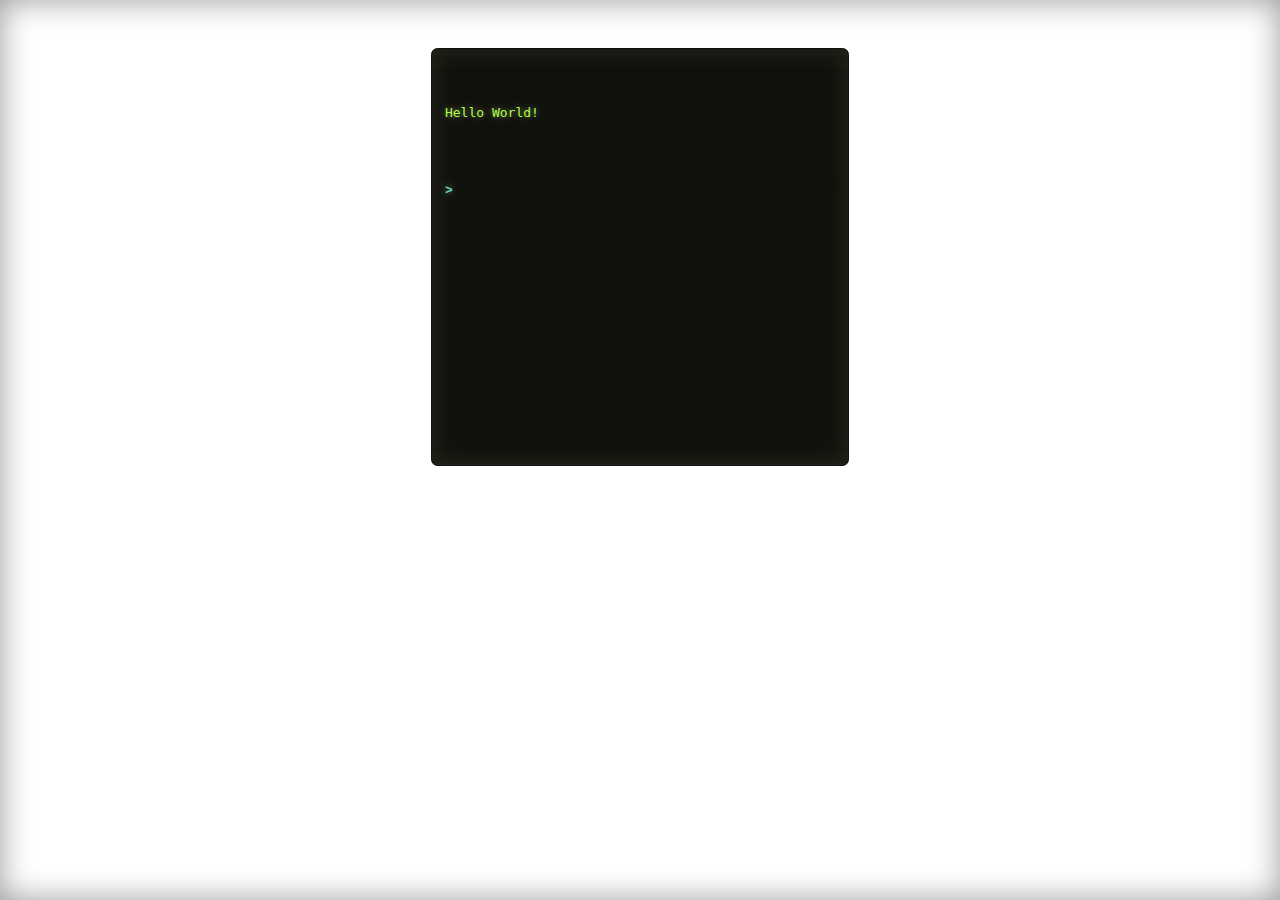
<file: hello_world.html>
<!doctype html>
<html>
<head>
	<meta charset="utf-8">
	<title>Cobold Console: Hello World Example</title>
	<!--- <meta name="viewport" content="width=device-width, initial-scale=1.0"> --->
	<meta name="viewport" content="width=device-width, initial-scale=1.0, maximum-scale=1.0, user-scalable=no">
	<link rel="stylesheet" href="css/console_alpha.css" />
	<script src="http://ajax.googleapis.com/ajax/libs/jquery/2.1.0/jquery.min.js"></script>
	<script src="js/cobold_console-0.1.js"></script>
	<style>
		body, html {
			padding: 0; margin: 0;
			height: 100%;
		}    
		body {
			box-sizing: border-box;
			box-shadow: inset 0 0 2em rgba(0,0,0,0.4);
			padding: 3em 0;
		}
	</style>
</head>
<body>

	<div id="console">
		<div id="consoleOutput">
			Loading...
		</div>
		<div id="consoleInput">
			<form method="get" post="">
				<label for="consoleInputTextArea">&gt;</label>
				<textarea id="consoleInputTextArea"></textarea>
				<!--- <input type="submit" /> --->
			</form>
		</div>
	</div>


<script>
	var cc = new ConsoleClass();
	cc.addLine("\n\nHello World!\n\n");
</script>

<!--- Google Analytics - ignore this --->
<script>
  (function(i,s,o,g,r,a,m){i['GoogleAnalyticsObject']=r;i[r]=i[r]||function(){
  (i[r].q=i[r].q||[]).push(arguments)},i[r].l=1*new Date();a=s.createElement(o),
  m=s.getElementsByTagName(o)[0];a.async=1;a.src=g;m.parentNode.insertBefore(a,m)
  })(window,document,'script','//www.google-analytics.com/analytics.js','ga');
  ga('create', 'UA-7118348-1', 'deathraygames.com');
  ga('send', 'pageview');
</script>

</body>
</html>
</file>
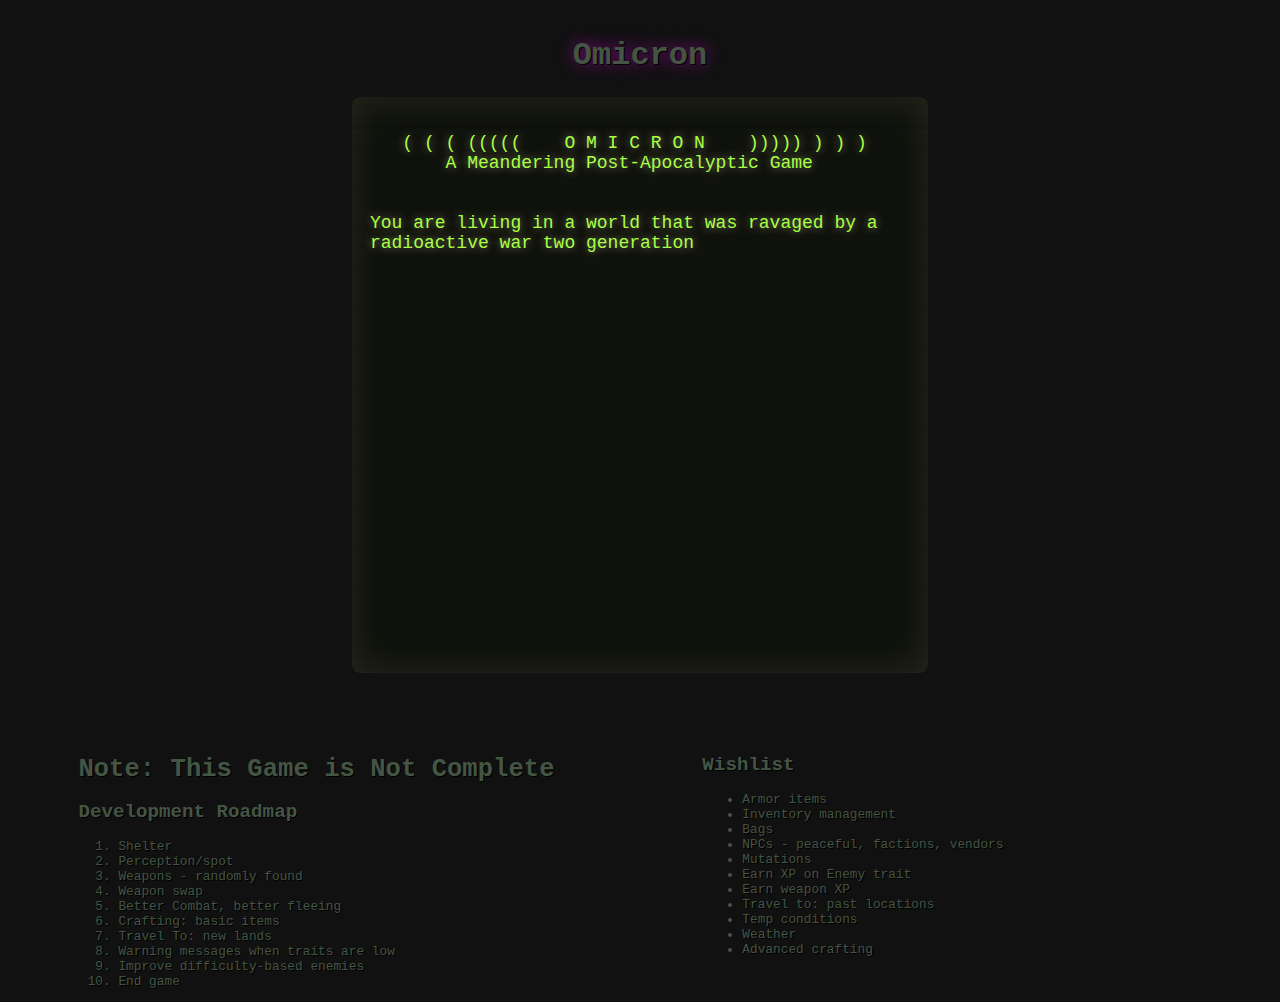
<file: omicron_game.html>
<!doctype html>
<html>
<head>
	<meta charset="utf-8">
	<title>Omicron - Game using Cobold Console</title>
	<!--- <meta name="viewport" content="width=device-width, initial-scale=1.0"> --->
	<meta name="viewport" content="width=device-width, initial-scale=1.0, maximum-scale=1.0, user-scalable=no">
	<link rel="stylesheet" href="css/console_alpha.css" />
	<script src="http://ajax.googleapis.com/ajax/libs/jquery/2.1.0/jquery.min.js"></script>
	<script src="js/cobold_console-0.1.js"></script>
	<script src="js/omicron-0.1.js"></script>
	<style>
		body, html {
			padding: 0; margin: 0;
			height: 100%;
		}    
		body {
			box-sizing: border-box;
			background-color: #111;
			/* box-shadow: inset 0 0 2em rgba(0,0,0,0.3); */
			padding: 1em;
		}	
	
		#console,#consoleInput textarea { font-size: 18px; }
		header > h1 {
			text-align: center;
			color: #454;
			font-family: 'Courier New', 'Lucida Console', monospace;
			text-shadow: 1px 1px 0 black, 0 0 0.5em rgba(255,0,255,0.5);
		}
		section {
			box-sizing: border-box;
			width: 40%;
			margin: 5em 5% 5em 5%;
			float: left;
			color: #454;
			font-size: 80%;
			font-family: 'Courier New', 'Lucida Console', monospace;
			text-shadow: 1px 1px 0 black;
		}
	</style>
</head>
<body>

	<header>
		<h1>Omicron</h1>
	</header>


	<div id="console">
		<div id="consoleOutput">
			Loading...
		</div>
		<div id="consoleInput">
			<form method="get" post="">
				<label for="consoleInputTextArea">&gt;</label>
				<textarea id="consoleInputTextArea" autocapitalize="off"></textarea>
				<!--- <input type="submit" /> --->
			</form>
		</div>
	</div>

	<section class="roadmap">
		<h1>Note: This Game is Not Complete</h1>
		<h2>Development Roadmap</h2>
		<ol>
			<li>Shelter</li>
			<li>Perception/spot</li>
			<li>Weapons - randomly found</li>
			<li>Weapon swap</li>
			<li>Better Combat, better fleeing</li>
			<li>Crafting: basic items</li>
			<li>Travel To: new lands</li>
			<li>Warning messages when traits are low</li>
			<li>Improve difficulty-based enemies</li>
			<li>End game</li>
		</ol>
	</section>
	<section class="wishlist">
		<h2>Wishlist</h2>
		<ul>
			<li>Armor items</li>
			<li>Inventory management</li>
			<li>Bags</li>
			<li>NPCs - peaceful, factions, vendors</li>
			<li>Mutations</li>
			<li>Earn XP on Enemy trait</li>
			<li>Earn weapon XP</li>
			<li>Travel to: past locations</li>
			<li>Temp conditions</li>
			<li>Weather</li>
			<li>Advanced crafting</li>
		</ul>
	</section>
	
<!--- Google Analytics --->
<script>
  (function(i,s,o,g,r,a,m){i['GoogleAnalyticsObject']=r;i[r]=i[r]||function(){
  (i[r].q=i[r].q||[]).push(arguments)},i[r].l=1*new Date();a=s.createElement(o),
  m=s.getElementsByTagName(o)[0];a.async=1;a.src=g;m.parentNode.insertBefore(a,m)
  })(window,document,'script','//www.google-analytics.com/analytics.js','ga');
  ga('create', 'UA-7118348-1', 'deathraygames.com');
  ga('send', 'pageview');
</script>	
	
</body>
</html>
</file>
<file: css/console_alpha.css>
#console
,#consoleInput textarea {
    font-size: 13px;
    font-family: 'Courier New', 'Lucida Console', monospace;
}
#console {
    border: solid 1px #ccc;
    padding: 1em;
    margin: 0 auto;
    width: 50ch;
    height: 50ch;
    
    word-wrap: break-word;
    overflow: hidden;
    
    
    border: solid 1px #111;
    text-shadow: 0 0 0.5em rgba(255,255,200,0.5);
    box-shadow: inset 0 0 2em rgba(255,255,200,0.1);
    border-radius: 0.5em;
    background-color: #151911;
    color: #aaff44;
    background: repeating-linear-gradient(
      0deg,
      rgba(0, 0, 0, 0.2),
      rgba(0, 0, 0, 0.2) 1px,
      rgba(0, 0, 0, 0.3) 2px,
      rgba(0, 0, 0, 0.3) 10px
    ),     #151911;
     
}

#console pre {
	white-space: pre-wrap;
}

#console .input { color: #66dd44; }

#consoleInput form {
    position: relative;
    padding-left: 1em;
}

#consoleInput textarea {
    display: inline-block;
    width: 48ch;
    height: 1em;
    padding: 0.4em 0;
    border: solid 1px rgba(0,0,0,0.1);
    resize: none;
    outline: none;
    overflow: hidden;
    background-color: transparent;
    color: #33bbaa;
    text-shadow: 0 0 0.5em rgba(200,255,255,0.5);
}
#consoleInput label {
    display: inline-block;
    position: absolute; 
    top: 0; left: 0;
    color: #66ddcc;
    font-weight: bold;
    /* content: ">"; */
    padding: 0.4em 0;
}
#consoleInput label.long {
	position: static;
	
}
</file>
